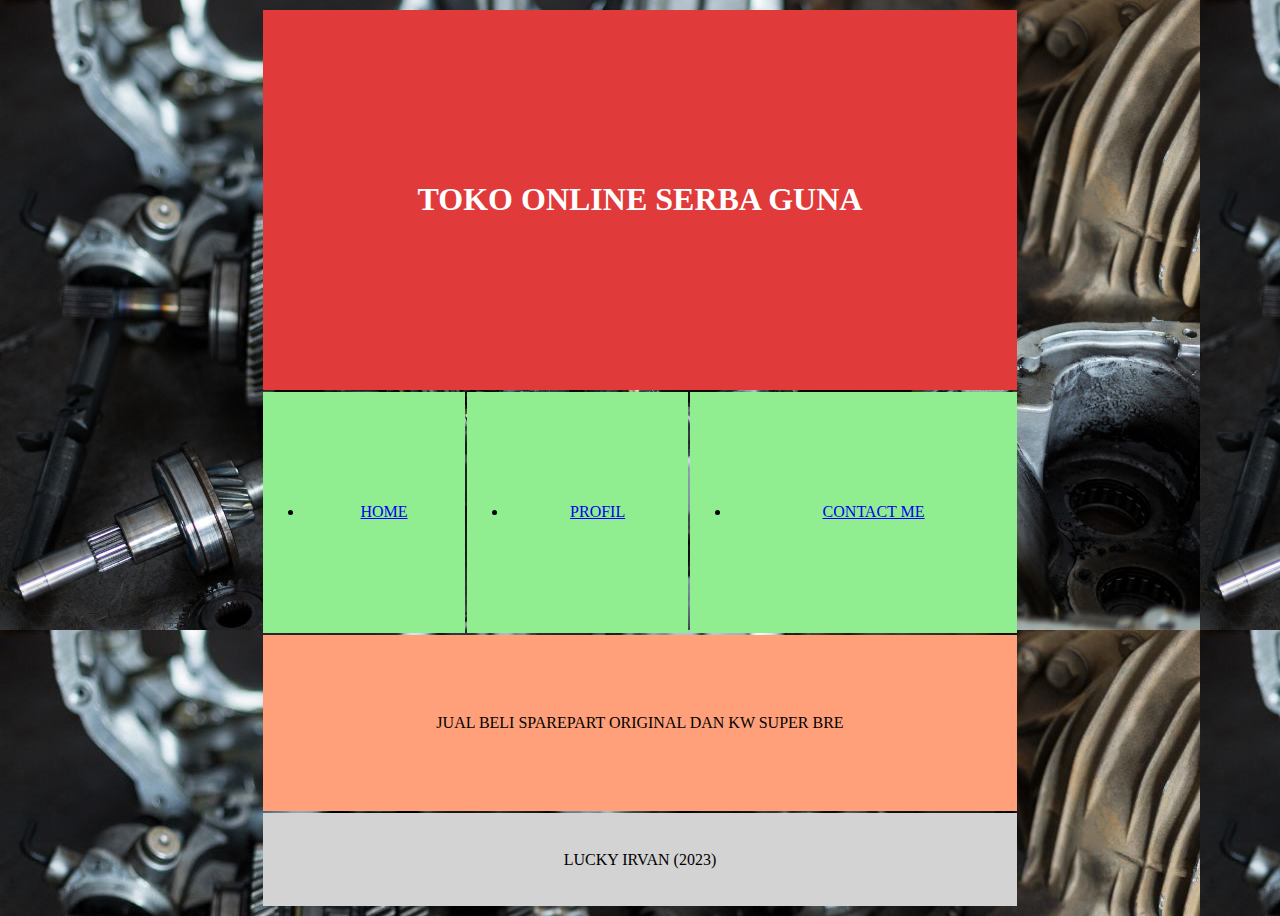
<file: Tugas/Tugas-1/Index.html>
<!DOCTYPE html>
<html lang="en">
<head>
    <meta charset="UTF-8">
    <meta name="viewport" content="width=device-width, initial-scale=1.0">
    <title>SPAREPART</title>
    <style>
        body{
            background-image: url(/img/sparepart-mobil.jpg);
                
        
        }
        table{
            width: 60%;
            height: 100vh;
            margin: auto;
        }

        .head{
            width: 20%;
            background-color: rgb(224, 58, 58);
            color: white;
        }
        
        .content {
            
            width: 20%;
            
            text-align: center;
            background-color: lightgreen;
        }


        .content-column-3{
            
            width: 70%;
            padding: 10px;
            text-align: center;
            background-color: lightsalmon;
        }
        .footer{
            text-align: center;
            background-color: lightgray;
        }
    </style>
</head>
<body>
    <table>
        <tr border="1" class="head">
            <th colspan="3"><h1>TOKO ONLINE SERBA GUNA</h1></th>
        </tr>
        <tr class="content">
            <td>
                <ul>
                    <li><a target="_blank" href="home.html">HOME</a></li>
                </ul>
            </td>
            <td>
                <ul>
                    <li><a href="profile.html" target="_blank" >PROFIL</a></li>
                </ul>
            </td>
            <td> <ul>
                    <li><a target="_blank" href="contact_me.html">CONTACT ME</a></li>
                </ul>
            </td>
        </tr>
        <tr>
            <td colspan="3" class="content-column-3">JUAL BELI SPAREPART ORIGINAL DAN KW SUPER BRE</td>
        </tr>
        <tr >
            <td colspan="3" class="footer">
                LUCKY IRVAN (2023)
            </td>
        </tr>
    </table>
    
</body>
</html>
</file>
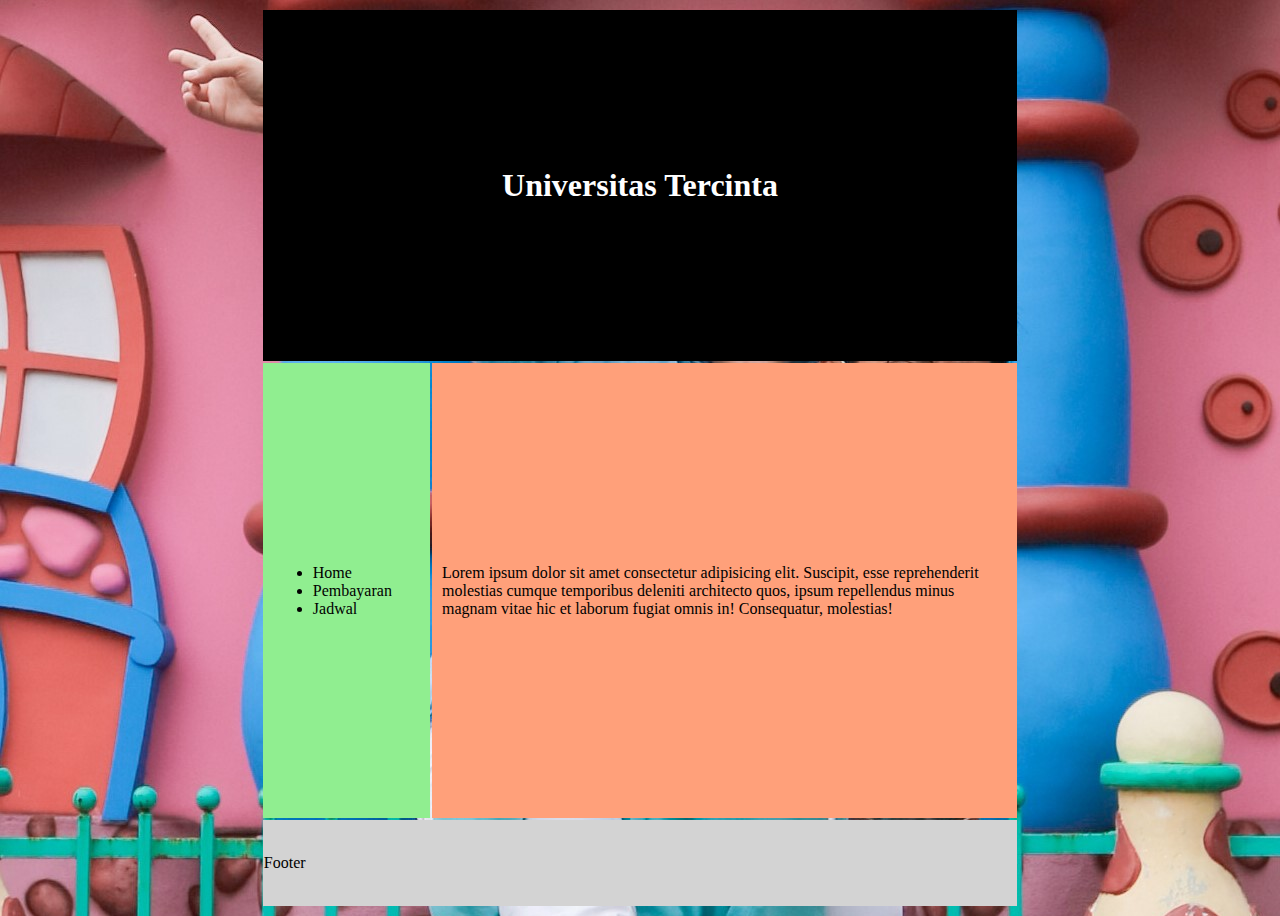
<file: 1-color.html>
<!DOCTYPE html>
<html lang="en">
<head>
    <meta charset="UTF-8">
    <meta name="viewport" content="width=device-width, initial-scale=1.0">
    <title>Color</title>
    <style>
        body{
            background-image: url(img/1653555299727.jpg);
            
        
        }
        table{
            width: 60%;
            height: 100vh;
            margin: auto;
        }

        .head{
            width: 20%;
            background-color: black;
            color: white;
        }
        
        .content-left{
            
            width: 20%;
            padding: 10px;
            margin: 40px;
            background-color: lightgreen;
        }

        .content-right{
            
            width: 70%;
            padding: 10px;
            
            background-color: lightsalmon;
        }
        .footer{
            
            background-color: lightgray;
        }
    </style>
</head>
<body>
    <table>
        <tr border="1" class="head">
            <th colspan="2"><h1>Universitas Tercinta</h1>   </th>
        </tr>
        <tr>
            <td class="content-left">
                <ul>
                    <li>Home</li>
                    <li>Pembayaran</li>
                    <li>Jadwal</li>
                </ul>
            </td>
            <td class="content-right">Lorem ipsum dolor sit amet consectetur adipisicing elit. Suscipit, esse reprehenderit molestias cumque temporibus deleniti architecto quos, ipsum repellendus minus magnam vitae hic et laborum fugiat omnis in! Consequatur, molestias!</td>
        </tr>
        <tr >
            <td colspan="2" class="footer">
                Footer
            </td>
        </tr>
    </table>
    
</body>
</html>
</file>
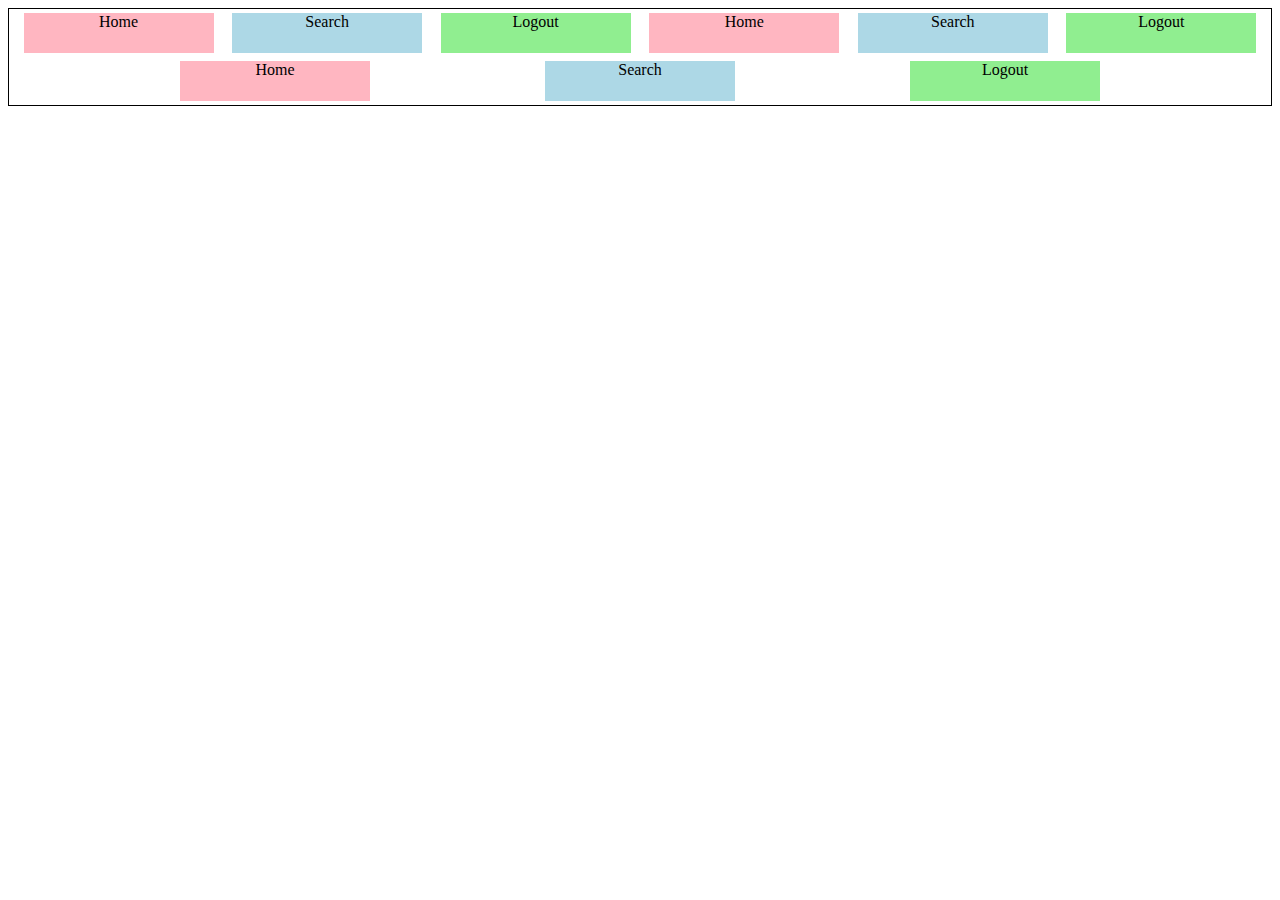
<file: 2-flexbox.html>
<!DOCTYPE html>
<html lang="en">
<head>
    <meta charset="UTF-8">
    <meta name="viewport" content="width=device-width, initial-scale=1.0">
    <title>BELAJAR FLEXBOX</title>
    <style>
        .container {
            border: 1px solid black;
            text-align: center;
            display: flex;
            flex-wrap: wrap;
            justify-content: space-evenly;
            align-items: start;
        }

        .home{
            background-color: lightpink;
            height: 40px;
            width: 190px;
            margin: 4px;
        }

        .search{
            background-color: lightblue;
            height: 40px;
            width: 190px;
            margin: 4px;
        }

        .logout{
            background-color: lightgreen;
            height: 40px;
            width: 190px;
            margin: 4px;
        }
    </style>
</head>
<body>
    <div class="container">
        <div class="home">Home</div>
        <div class="search">Search</div>
        <div class="logout">Logout</div>
        
        <div class="home">Home</div>
        <div class="search">Search</div>
        <div class="logout">Logout</div>
        
        <div class="home">Home</div>
        <div class="search">Search</div>
        <div class="logout">Logout</div>
    </div>
    
</body>
</html>
</file>
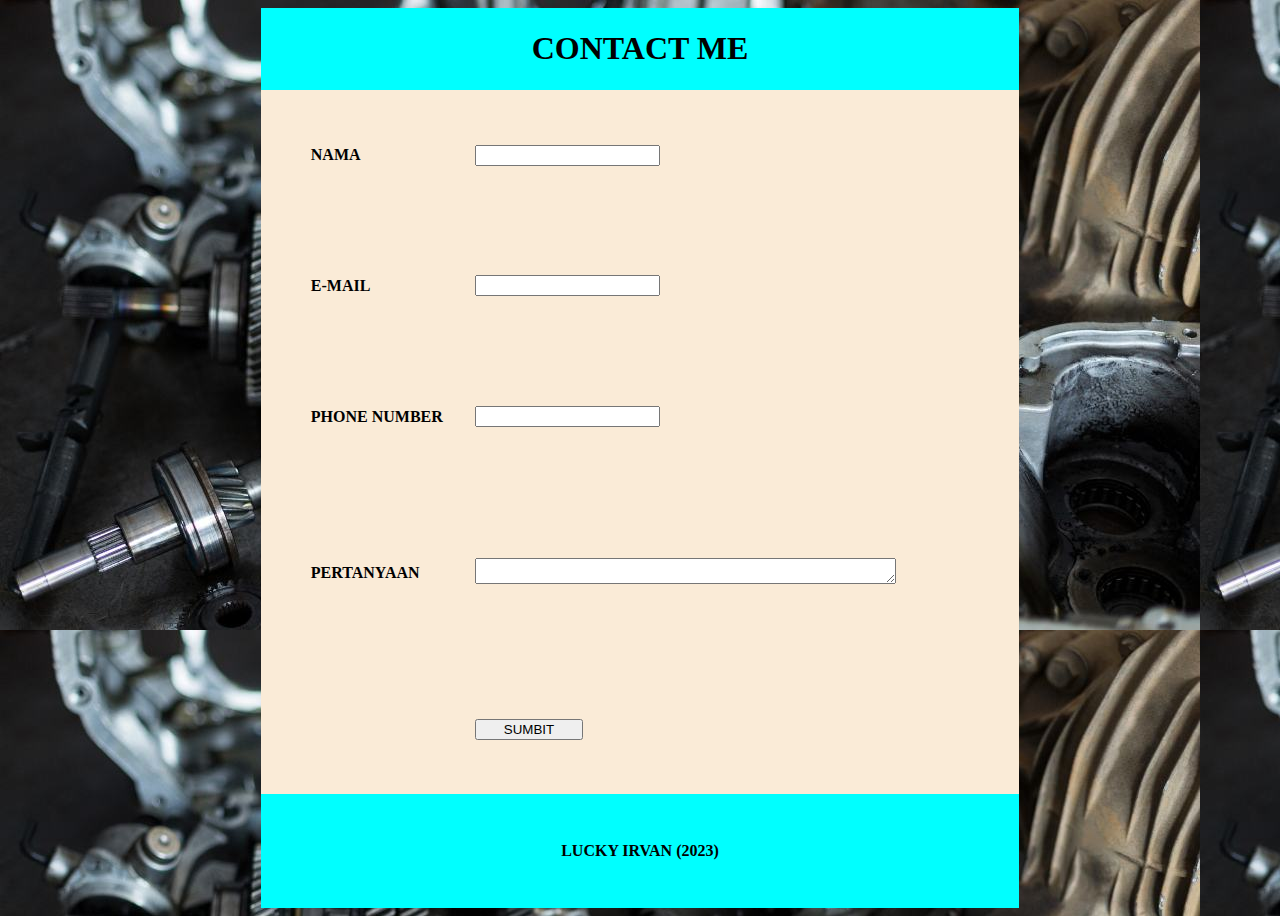
<file: Tugas/Tugas-1/contact_me.html>
<!DOCTYPE html>
<html lang="en">
<head>
    <meta charset="UTF-8">
    <meta name="viewport" content="width=device-width, initial-scale=1.0">
    <title>CONTACT ME</title>
    <style>
    body{
            background-image: url(/img/sparepart-mobil.jpg);
        }
    table{
            width: 60%;
            height: 100vh;
            margin: auto;
            background-color: antiquewhite;
        }   

        .head, .footer{
            color: black;
            width: 10%;
            background-color: aqua;
        }

        .content-main{
            margin: auto;
            width: 20%;
            
        }
        
        .content-main th{
            text-align: left;
            padding-left: 50px;
        }
        
        
        .bt{
            width: 20%;
            
        }

        #quesion{
            height: 20px;
        }
    </style>
</head>
<body>
    <table cellspacing="0">
        <thead>
            <tr class="head">
                <th colspan="2"><h1>CONTACT ME</h1></th>
            </tr>
        </thead>
        <tbody>
            <tr class="content-main">
                <th><label for="name">NAMA</label></th>
                <td><input type="text" id="name" class="name"></td>
            </tr>
            <tr class="content-main">
                <th><label for="email">E-MAIL</label></th>
                <td><input type="email" id="email" class="email"></td>
            </tr>
            <tr class="content-main">
                <th><label for="telp">PHONE NUMBER</label></th>
                <td><input type="text" id="telp" class="telp"></td>
            </tr>
            <tr class="content-main">
                <th><label for="quesion" id="quesion">PERTANYAAN</label></th>
                <td><textarea name="quesion" id="quesion" cols="50" rows="5"></textarea></td>
            </tr>
            <tr>
                <td></td>
                <td><input class="bt" type="button" value="SUMBIT"></td>
            </tr>
            <tr>
                <th class="footer" colspan="2">LUCKY IRVAN (2023)</th>
            </tr>
        </tbody>
    </table>
    
</body>
</html>
</file>
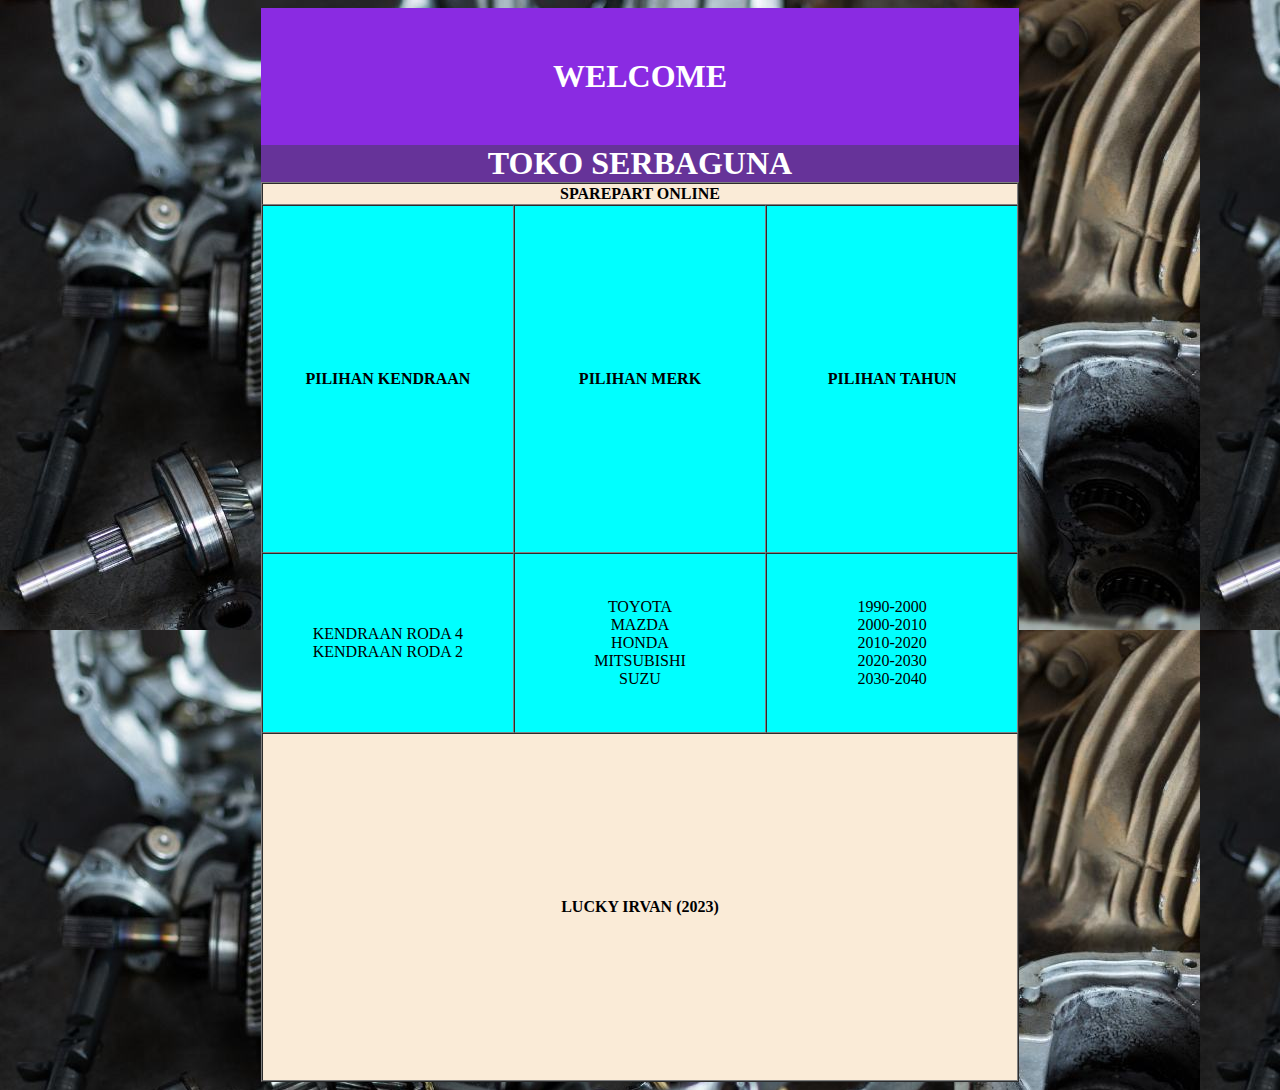
<file: Tugas/Tugas-1/home.html>
<!DOCTYPE html>
<html lang="en">
<head>
    <meta charset="UTF-8">
    <meta name="viewport" content="width=device-width, initial-scale=1.0">
    <title>HOME</title>
    <style>
        
        body{
            background-image: url(/img/sparepart-mobil.jpg);
        }
        table{
            width: 60%;
            height: 100vh;
            margin: auto;
        }

        .head,.footer{
            width: 20%;
            background-color: antiquewhite;
            
        }
        .content th{
            width: 30%;
            background-color: aqua;
        }
        
        .content-center {
            background-color:aqua;
            height: 20vh;
            list-style: none;
            text-align: center;
            
        }

        li{
            list-style: none;
        }
        ul{padding: 0;
            text-align: center;
        }

        .title{
            padding-top: 50px;
            padding-bottom: 50px;
            text-align: center;
            margin: auto;
            color: white;
            background-color: blueviolet;
            width: 60%;   
        }

        .name{
            
            text-align: center;
            margin: auto;
            color: white;
            background-color: rebeccapurple;
            width: 60%;   
        }
        

    </style>
</head>
<body>
    <h1 class="title">WELCOME</h1>
    <h1 class="name">TOKO SERBAGUNA</h1>
    <table cellspacing="0" border="1">
        <thead>
            <tr class="head" >
                <th colspan="3">SPAREPART ONLINE</th>
            </tr>
        </thead>
        <tbody>
            <tr class="content">
                <th>PILIHAN KENDRAAN</th>
                <th>PILIHAN MERK</th>
                <th>PILIHAN TAHUN</th>
            </tr>
            <tr class="content-center">
                <td >
                    <ul>
                        <li>KENDRAAN RODA 4</li>
                        <li>KENDRAAN RODA 2</li>
                    </ul>
                </td>
                <td>
                    <ul>
                        <li>TOYOTA</li>
                        <li>MAZDA</li>
                        <li>HONDA</li>
                        <li>MITSUBISHI</li>
                        <li>SUZU</li>
                    </ul>
                </td>
                <td>
                    <ul>
                        
                        <li>1990-2000</li>
                        <li>2000-2010</li>
                        <li>2010-2020</li>
                        <li>2020-2030</li>
                        <li>2030-2040</li>
                    </ul>
                </td>
            </tr>
            <tr>
                <th class="footer" colspan="3">LUCKY IRVAN (2023)</th>
            </tr>
        </tbody>
    </table>
</body>
</html>
</file>
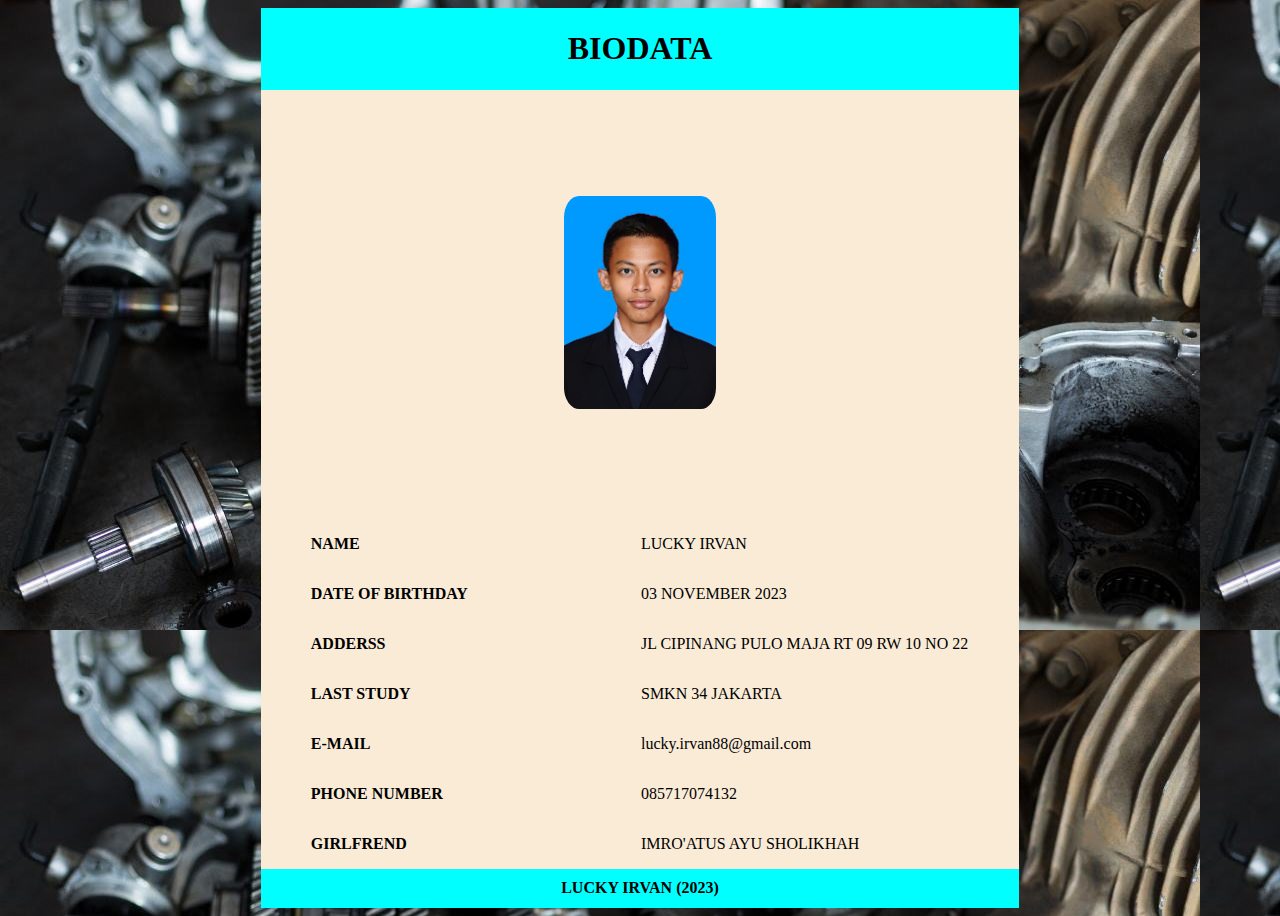
<file: Tugas/Tugas-1/profile.html>
<!DOCTYPE html>
<html lang="en">
<head>
    <meta charset="UTF-8">
    <meta name="viewport" content="width=device-width, initial-scale=1.0">
    <title>PROFIL</title>
    <style>
        body{
            background-image: url(/img/sparepart-mobil.jpg);
        }
        table{
            width: 60%;
            height: 100vh;
            margin: auto;
            background-color: antiquewhite;
        }   
        img{
            border-radius: 10%;
            width: 20%;
        }

        .head, .footer{
            color: black;
            width: 25%;
            background-color: aqua;
        }

        .picture{
            width: 25%;
        }

        .biodata{
            
            margin: auto;
            width: 50%;
            height: 50px;
            
        }

        .biodata th{
            padding-left: 50px;
            text-align: left;
            width: 50%;
        }
    </style>
</head>
<body>
    <table cellspacing="0">
        <thead>
            <tr>
            <th class="head" colspan="2"><h1>BIODATA</h1></th>
            </tr>
        </thead>
        <tbody>
            <tr>
                <th class="picture" colspan="2"><img src="/img/profile.jpg" alt="profile picture"></th>
            </tr>
            <tr class="biodata">
                <th>NAME</th>
                <td>LUCKY IRVAN</td>
            </tr>
            <tr class="biodata">
                <th>DATE OF BIRTHDAY</th>
                <td>03 NOVEMBER 2023</td>
            </tr>
            <tr class="biodata">
                <th>ADDERSS</th>
                <td>JL CIPINANG PULO MAJA RT 09 RW 10 NO 22</td>
            </tr>
            <tr class="biodata">
                <th>LAST STUDY</th>
                <td>SMKN 34 JAKARTA</td>
            </tr>
            <tr class="biodata">
                <th>E-MAIL</th>
                <td>lucky.irvan88@gmail.com</td>
            </tr>
            <tr class="biodata">
                <th>PHONE NUMBER</th>
                <td>085717074132</td>
            </tr>
            <tr class="biodata">
                <th>GIRLFREND</th>
                <td>IMRO'ATUS AYU SHOLIKHAH</td>
            </tr>
            <tr class="footer">
                <th colspan="2">LUCKY IRVAN (2023)</th>
            </tr>
        </tbody>
    </table>
</body>
</html>
</file>
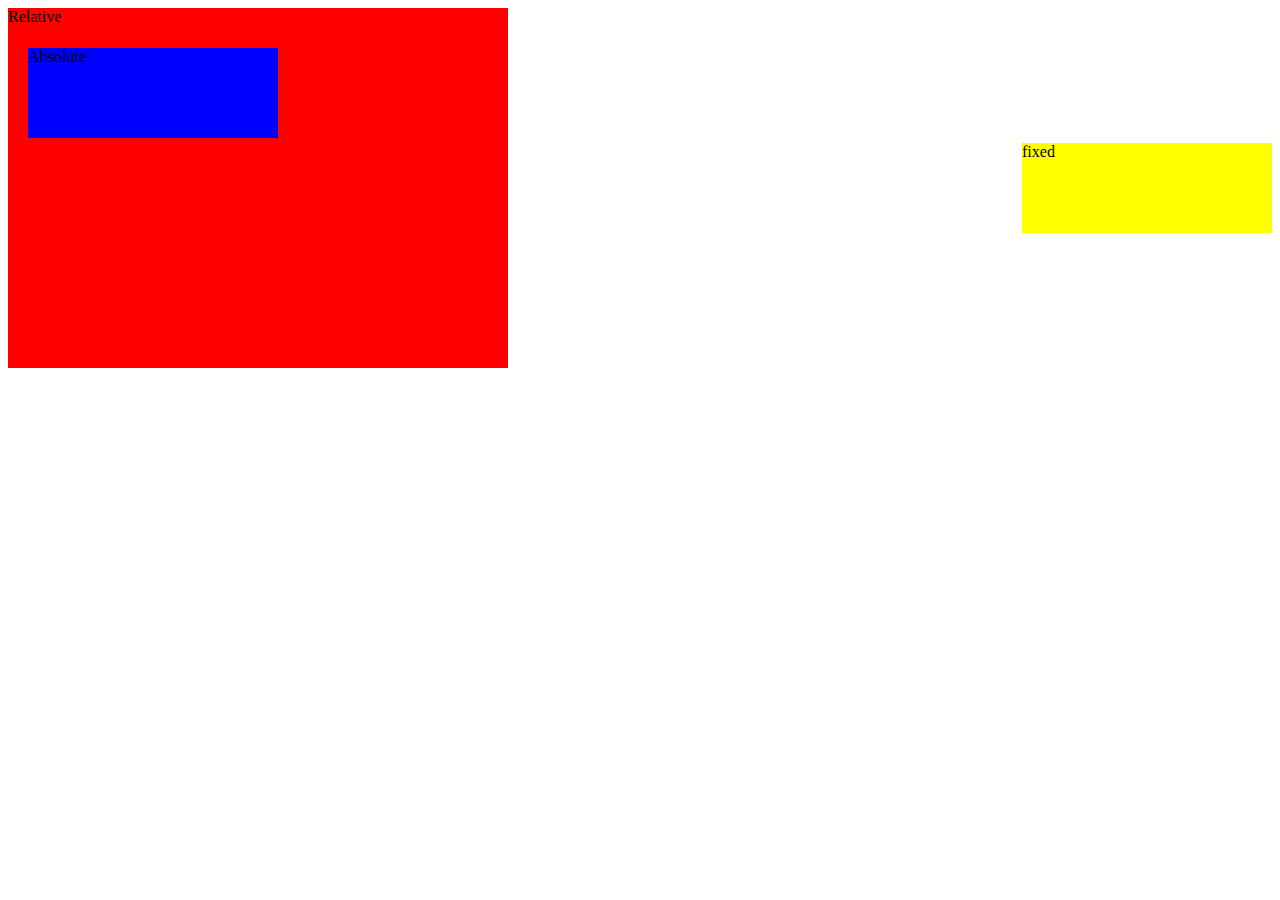
<file: Tugas/Tugas-2/Tugas-2.html>
<!DOCTYPE html>
<html lang="en">
<head>
    <meta charset="UTF-8">
    <meta name="viewport" content="width=device-width, initial-scale=1.0">
    <title>Tugas-2</title>
    <style>
        .container-main{
            display: flex;
            justify-content: space-between;
            align-items: center;
        }
        .container {
            width: 500px;
            height: 40vh;
            background-color: red;
            position: relative;
        }
        .content {
            background-color: blue;
            width: 250px;
            height: 10vh;
            position: absolute;
            left: 20px;
            top: 40px;
        }
        .fixed{
            background-color: yellow;
            width: 250px;
            height: 10vh;
        }
    </style>
</head>

<style>
    
</style>
<body>
    <div class="container-main">
        <div class="container">Relative
            <div class="content">Absolute</div>
        </div>
        <div class="fixed">fixed</div>
    </div>
</body>
</html>
</file>
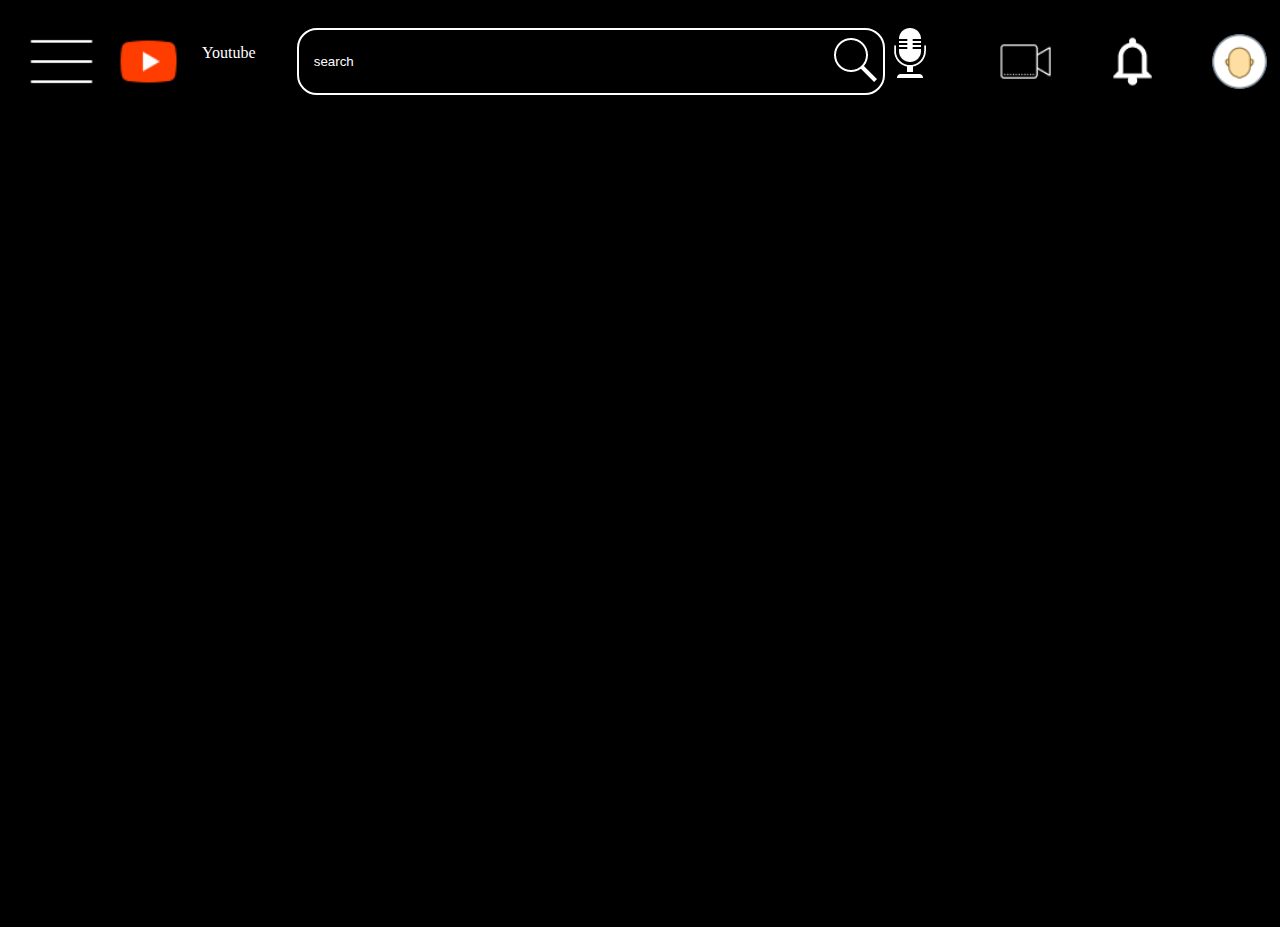
<file: Tugas/Tugas-3/youtube.html>
<!DOCTYPE html>
<html lang="en">
<head>
    <meta charset="UTF-8">
    <meta name="viewport" content="width=device-width, initial-scale=1.0">
    <title>Document</title>
    <link rel="stylesheet" href="style.css">
</head>
<body>
    <div class="container-bar">
        <div class="container-bar-left">
            <img class="container-bar-icon-left" src="/icon/menu.png" alt="menu">
            <img class="container-bar-icon-left" src="/icon/youtube.png" alt="youtube">
            <p  class="container-bar-icon-left">Youtube</p>
        </div>
        <div class="container-bar-center">
                    <table>
                        <tr>
                        <td><input type="text" class="search" value="search"></td>
                        <td><img src="/icon/search.png" alt="search logo"></td>
                        </tr>
                    </table>
                    <div class="container-bar-voice"><img src="/icon/microphone.png" alt="voice comaint"></div>
                </div>
        
        <div class="container-bar-right">
            <img src="/icon/vidio.png" alt="create vidio">
            <img src="/icon/notification.png" alt="notification">
            <img src="/icon/profile.png" alt="profile">
        </div>
    </div>
    <div class="container-vidio">
        <iframe width="100%" height="800px" src="https://www.youtube.com/embed/qTjDU9W-kyc?si=zTHI1IlXEnIlccnY" title="YouTube video player" frameborder="0" allow="accelerometer; autoplay; clipboard-write; encrypted-media; gyroscope; picture-in-picture; web-share" allowfullscreen></iframe>    </div>
</body>
</html>
</file>
<file: Tugas/Tugas-3/style.css>
body{
    background-color: black;
    color: white;
}

.container-bar{
    display: flex;
    justify-content: space-between;
    
}

.container-bar-left{
    display: flex;
    margin: 20px;
    
}

.container-bar-icon-left{
    padding-right: 20px;
}

.container-bar-center{
    display: flex;
    margin: 20px;
}

.container-bar-right{
    display: flex; 

    
}

.container-bar-right img{
    margin: 25px;

    
}

table{
    border: 2px solid white;
    border-radius: 20px;
}

.search{
    color: white;
    margin: 10px;
    width: 500px;
    height: 35px;
    background-color: black;
    border: 0px;
}
</file>
